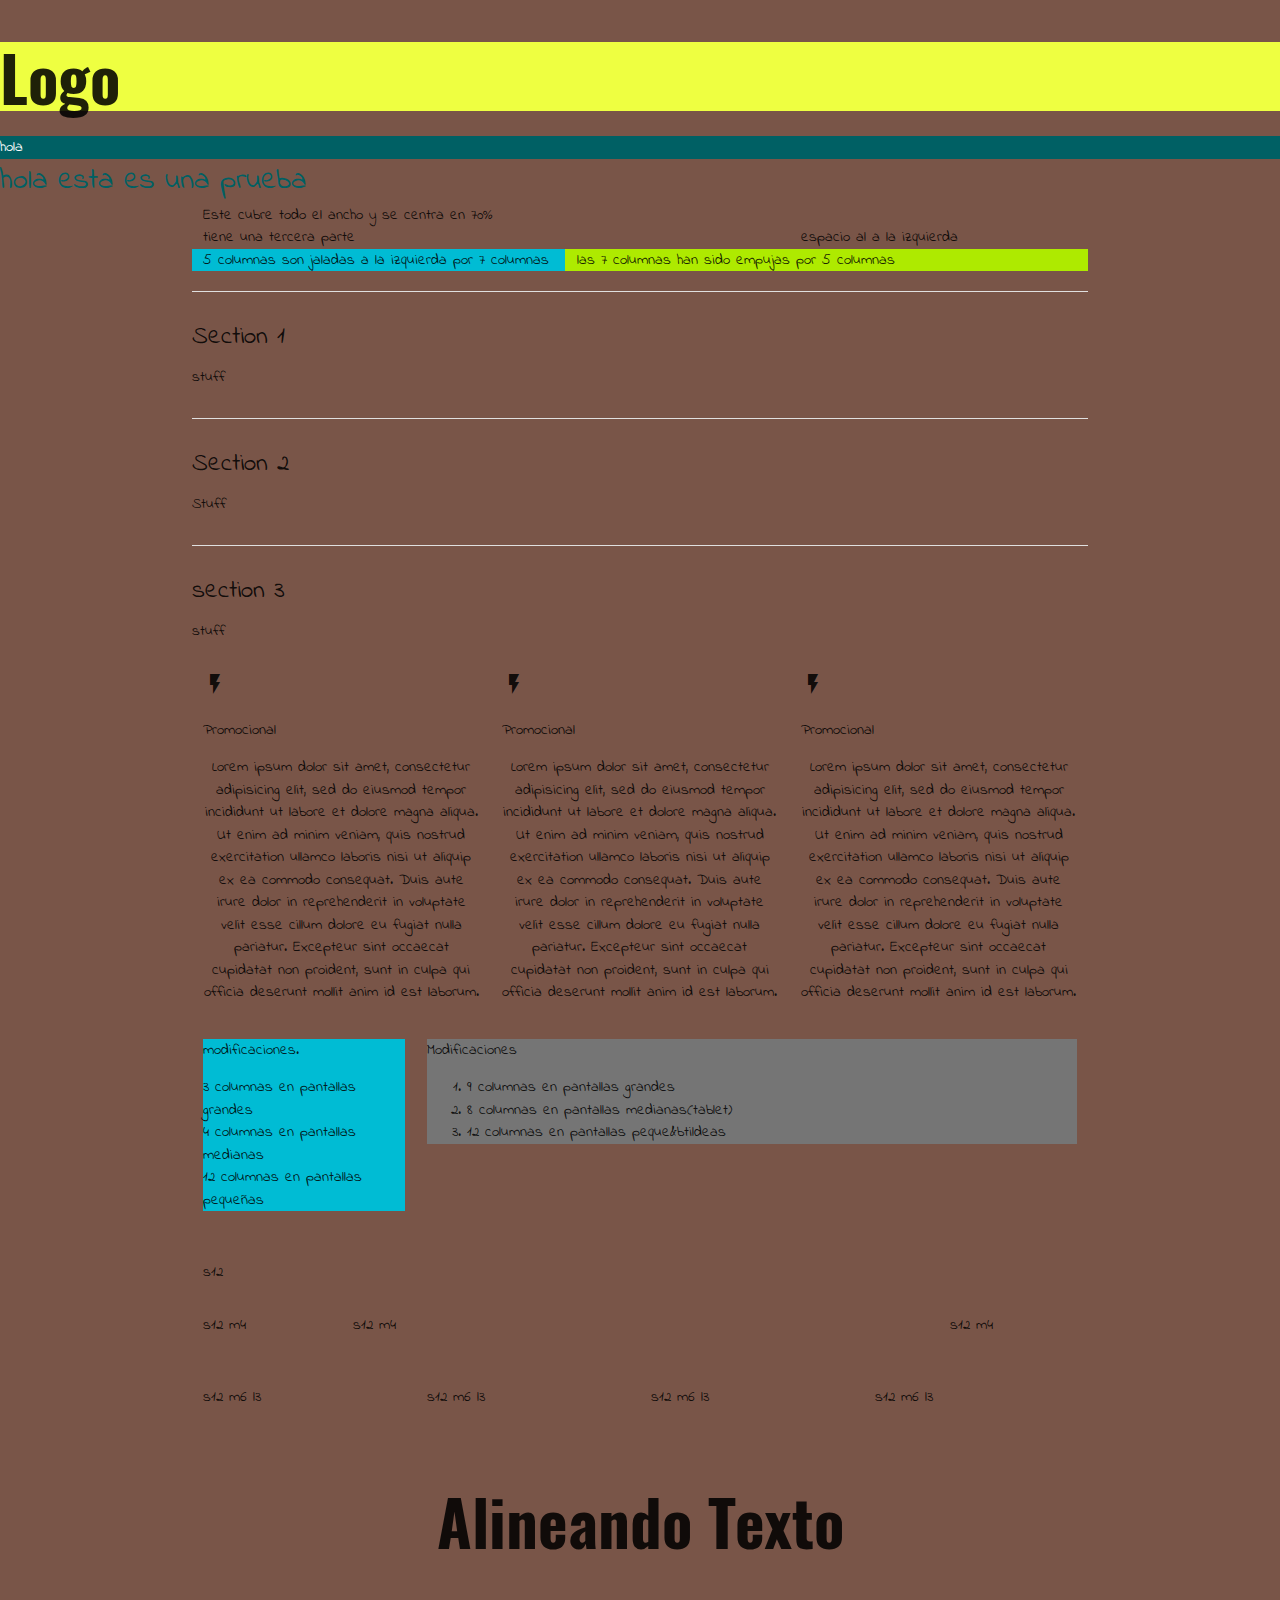
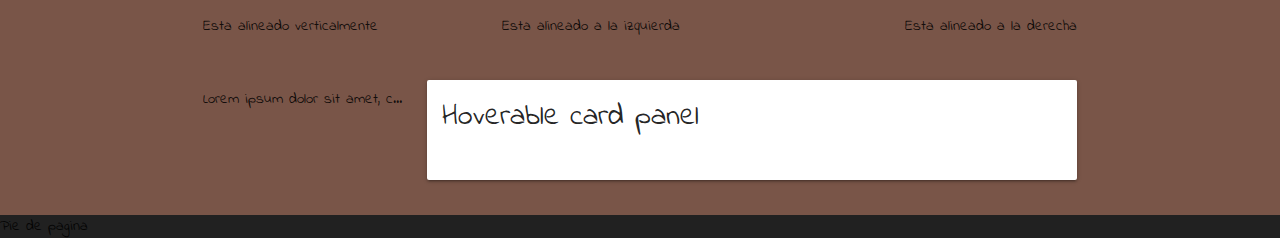
<file: index.html>
<!DOCTYPE html>
<html>
<head>
	<meta charset="utf-8">
	<meta name="viewport" content="width=device-width, initial-scale=1.0">
	<meta name="author" content="Wilber Tobar">
	<meta name="description" content="Usando el framerWork Materialize">
	<title>Primeros pasos con Materialize</title>
	<!--IMPORTANDO FONTS GOOGLE-->
	<link href="https://fonts.googleapis.com/icon?family=Material+Icons" rel="stylesheet">
	<link rel="stylesheet" type="text/css" href="css/materialize.css" media="screen, projection">
	<link rel="stylesheet" type="text/css" href="css/estilo.css">

</head>
<body class="brown">
	<header class="lime accent-2">
     <h1>Logo</h1>
		<navbar>
			
		</navbar>
	</header>
	<section>
		<article>
			<div class="white-text cyan darken-4">	
		hola
	</div>
	<div class="panel">
		<!--COLOCAR EL COLOR DESPUES LA INTENSIDAD-->
			<span class="cyan-text text-darken-4">hola esta es una prueba</span>
		</div>
		</article>
		<article></article>
	</section>
	<section class="container">
		<div class="row">
			<div class="col s12">
				Este cubre todo el ancho y se centra en 70%
			</div>
			<div class="col s4">tiene una tercera parte</div>
			<div class="col s4 offset-s4">espacio al a la izquierda</div>
			<!--empujar y jalar-->
			<div class="col s7 push-s5 lime accent-4">las 7 columnas han sido empujas por 5 columnas</div>
			<div class="col s5 pull-s7 cyan">5 columnas son jaladas a la izquierda por 7	 columnas</div>
		</div>
		<section>
			<div class="divider"></div>
			<div class="section">
				<h5>Section 1</h5>
				<p>stuff</p>
			</div>
			<div class="divider"></div>
			<div class="section">
				<h5>Section 2</h5>
				<p>Stuff</p>
			</div>
			<div class="divider"></div>
			<div class="section">
				<h5>section 3</h5>
				<p>stuff</p>
			</div>
		</section>
		<section>
			<div class="row">
				<div class="col s4">
					<i class="material-icons">flash_on</i>
					<p class="promo-caption">Promocional</p>
					<p class="light center">Lorem ipsum dolor sit amet, consectetur adipisicing elit, sed do eiusmod
					tempor incididunt ut labore et dolore magna aliqua. Ut enim ad minim veniam,
					quis nostrud exercitation ullamco laboris nisi ut aliquip ex ea commodo
					consequat. Duis aute irure dolor in reprehenderit in voluptate velit esse
					cillum dolore eu fugiat nulla pariatur. Excepteur sint occaecat cupidatat non
					proident, sunt in culpa qui officia deserunt mollit anim id est laborum.</p>
				</div>
				<div class="col s4">
					<i class="material-icons">flash_on</i>
					<p class="promo-caption">Promocional</p>
					<p class="light center">Lorem ipsum dolor sit amet, consectetur adipisicing elit, sed do eiusmod
					tempor incididunt ut labore et dolore magna aliqua. Ut enim ad minim veniam,
					quis nostrud exercitation ullamco laboris nisi ut aliquip ex ea commodo
					consequat. Duis aute irure dolor in reprehenderit in voluptate velit esse
					cillum dolore eu fugiat nulla pariatur. Excepteur sint occaecat cupidatat non
					proident, sunt in culpa qui officia deserunt mollit anim id est laborum.</p>
				</div>
				<div class="col s4">
					<i class="material-icons">flash_on</i>
					<p class="promo-caption">Promocional</p>
					<p class="light center">Lorem ipsum dolor sit amet, consectetur adipisicing elit, sed do eiusmod
					tempor incididunt ut labore et dolore magna aliqua. Ut enim ad minim veniam,
					quis nostrud exercitation ullamco laboris nisi ut aliquip ex ea commodo
					consequat. Duis aute irure dolor in reprehenderit in voluptate velit esse
					cillum dolore eu fugiat nulla pariatur. Excepteur sint occaecat cupidatat non
					proident, sunt in culpa qui officia deserunt mollit anim id est laborum.</p>
				</div>
			</div>
		</section>
		<section>
			<!--capacidad de recepcion-->
			<div class="row">
				<div class="col s12 m4 l3">
					<div class="cyan light-3">
						<span>modificaciones.</span>
						<ul>
							<li>3 columnas en pantallas grandes</li>
							<li>4 columnas en pantallas medianas</li>
							<li>12 columnas en pantallas peque&ntildeas</li>
						</ul>
					</div>
				</div>
				<div class="col s12 m8 l9">
					<div class="grey darken-1">
						<span>Modificaciones</span>
						<ol>
							<li>9 columnas en pantallas grandes</li>
							<li>8 columnas en pantallas medianas(tablet)</li>
							<li>12 columnas en pantallas peque&btildeas</li>
						</ol>
					</div>
				</div>
			</div>
		</section>
		<section>
			<!---responsive grid-->
			<div class="row">
				<div class="col s12"><p>s12</p></div>
				<div class="col s12 m4 l2"><p>s12 m4</p></div>
				<div class="col s12 m4 l8"><p>s12 m4</p></div>
				<div class="col s12 m4 l2"><p>s12 m4</p></div>
			</div>
			<!--segundo fila-->
			<div class="row">
				<div class="col s12 m6 l3"><p>s12 m6 l3</p></div>
				<div class="col s12 m6 l3"><p>s12 m6 l3</p></div>
				<div class="col s12 m6 l3"><p>s12 m6 l3</p></div>
				<div class="col s12 m6 l3"><p>s12 m6 l3</p></div>
			</div>
		</section>
	</section><!--finaliza el container-->
	<section>
		<div class="container">
			<div class="row">
				<div class="col s12">
				<h1 class="center-align">Alineando Texto</h1>
				</div>
			</div><!--finaliza el row-->
			<div class="row">
				<div class="col s4">
					<p class="valing-wrapper">Esta alineado verticalmente</p>
				</div>
				<div class="col s4">
					<p class="left-align">Esta alineado a la izquierda</p>
				</div>
				<div class="col s4">
					<p class="right-align">Esta alineado a la derecha</p>
				</div>
			</div>
			<div class="row">
					<div class="col s3">
						<p class="truncate">
							Lorem ipsum dolor sit amet, consectetur adipisicing elit, sed do eiusmod
							tempor incididunt ut labore et dolore magna aliqua. Ut enim ad minim veniam,
							quis nostrud exercitation ullamco laboris nisi ut aliquip ex ea commodo
							consequat. Duis aute irure dolor in reprehenderit in voluptate velit esse
							cillum dolore eu fugiat nulla pariatur. Excepteur sint occaecat cupidatat non
							proident, sunt in culpa qui officia deserunt mollit anim id est laborum.
						</p>
					</div>
					<div class="col s9">
						<div class="card panel hoverable">
							Hoverable card panel
						</div>						
					</div>
			</div>
			
		</div>
	</section>
	<footer class="grey darken-4">Pie de pagina</footer>
	
	<script type="text/javascript" src="js/materialize.js"></script>
</body>
</html>
</file>
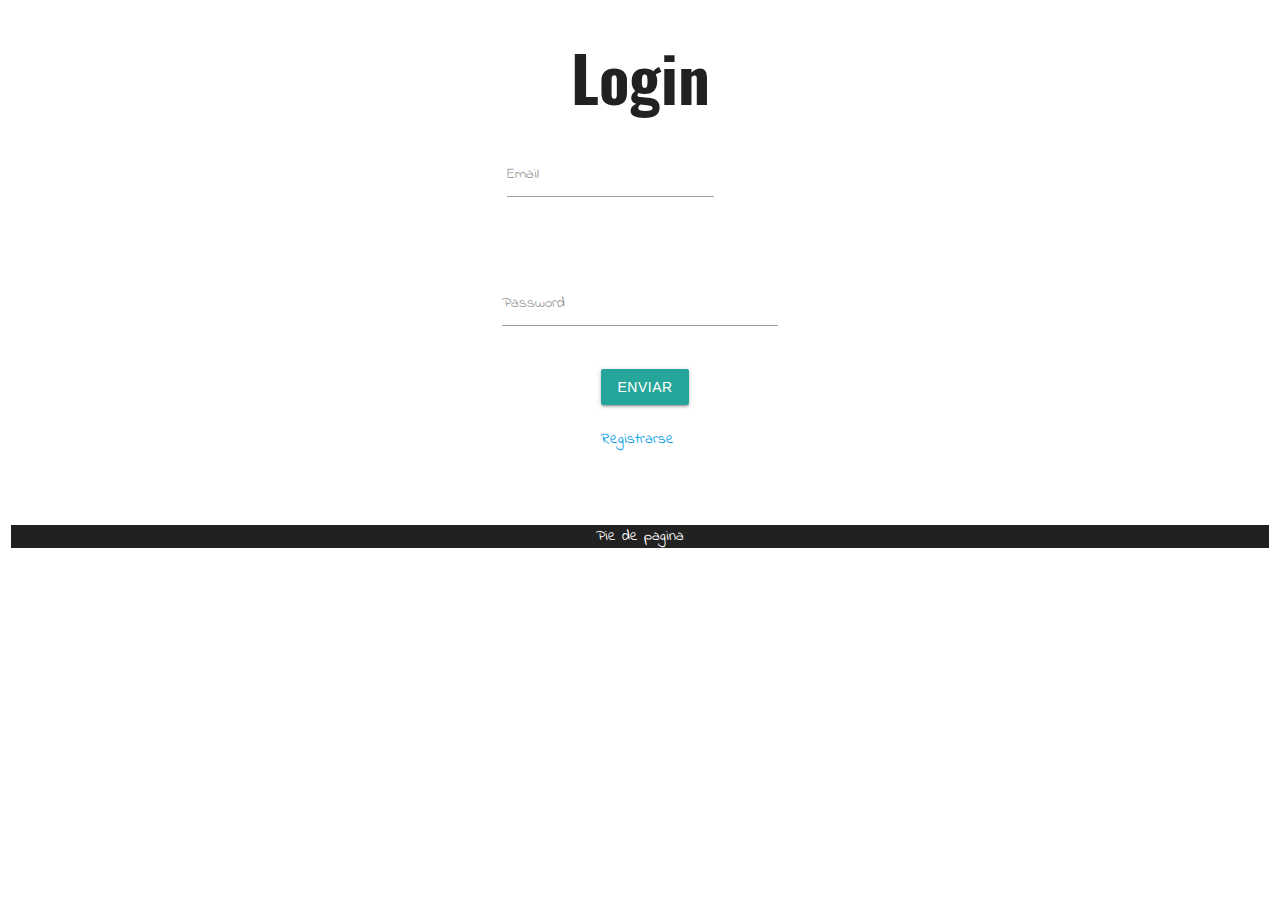
<file: prueba.html>
<!DOCTYPE html>
<html>
<head>
	<meta charset="utf-8">
	<meta name="viewport" content="width=device-width, initial-scale=1.0">
	<meta name="author" content="Wilber Tobar">
	<meta name="description" content="Usando el framerWork Materialize">
	<title>Primeros pasos con Materialize</title>
	<!--IMPORTANDO FONTS GOOGLE-->
	<link href="https://fonts.googleapis.com/icon?family=Material+Icons" rel="stylesheet">
	<link rel="stylesheet" type="text/css" href="css/materialize.css" media="screen, projection">
	<link rel="stylesheet" type="text/css" href="css/estilo.css">

</head>

<body>
        <!-- Body -->
        <header>
            <h1 class="align center">Login</h1>
        </header>
    <div class="container">
        <section>

            <article>
                <div class="row">
                    <div class="col s0 m1 l4">

                    </div>
                    <div class="col s12 m10 l4">
                        <div class="row">

                            <form class="col s12">
                                <div class="row">
                                    <div class="col s12">
                                        <div class="input-field inline">
                                            <input id="email_inline" type="email" class="validate">
                                            <label for="email_inline">Email</label>
                                            <span class="helper-text" data-error="wrong" data-success="right"></span>
                                        </div>
                                    </div>
                                </div>
                                <div class="row">
                                    <div class="input-field col s12">
                                        <input id="password" type="password" class="validate">
                                        <label for="password">Password</label>
                                    </div>
                                </div>
                                    <div class="row">
                                    <div class="col s4"></div>
                                    <div class="col s4">
                                        <button class="btn waves-effect waves-light" type="submit" name="action">Enviar
                                            <i class="material-icons right">send</i>
                                        </button>
                                        <br>    
                                        <br>
                                         <a href="{{ url('user/registrarse') }}">Registrarse</a>
                                    </div>
                                    <div class="col s4"></div>
                                </div>
                            </form>
                        </div>

                    </div>
                    <div class="col s0 m1 l4"></div>
                </div>
            </article>

        </section>
    </div>
    <footer>
        <div class="row">
            <div class="col s12">
                <div class="grey darken-4">
                    <span class="align center">
                        <p class=" white-text">
                            Pie de pagina
                        </p>
                    </span>
                </div>
            </div>
        </div>
    </footer>
        <script src="js/materialize.min.js"></script>
</body>
</html>
</file>
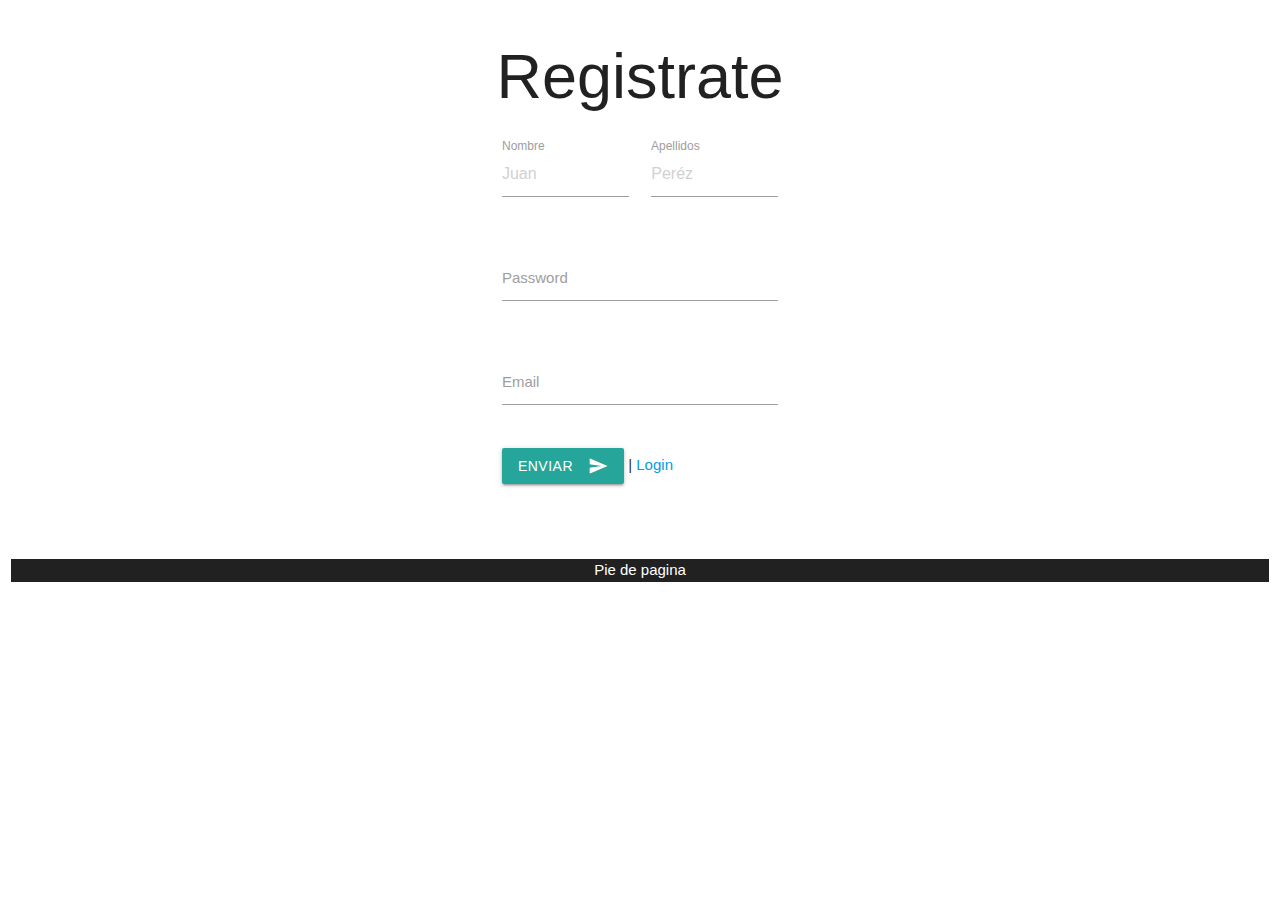
<file: views/registrarse.html>
<!DOCTYPE html>
<html>

<head>
    <link href="https://fonts.googleapis.com/icon?family=Material+Icons" rel="stylesheet">
    <meta http-equiv="Content-Type" content="text/html;charset=UTF-8">
    <meta content="viewport" content="width=device-width, initial-scale=1.0">
    <title>Registrarse</title>
    <link rel="stylesheet" href="../css/materialize.css" media="screen,projection">
    <!--mis estilos-->
    <link rel="stylesheet" href="../css/estilos.css">

</head>

<body>
    <header>
        <h1 class="align center">Registrate</h1>
    </header>
    <div class="container">
        <section>

            <article>
                <div class="row">
                    <div class="col s0 m1 l4">

                    </div>
                    <div class="col s12 m10 l4">
                        <div class="row">
                            <form class="col s12">
                                <div class="row">
                                    <div class="input-field col s6">
                                        <input placeholder="Juan" id="first_name" type="text" class="validate">
                                        <label for="first_name">Nombre</label>
                                    </div>
                                    <div class="input-field col s6">
                                        <input id="last_name" type="text" class="validate" placeholder="Peréz">
                                        <label for="last_name">Apellidos</label>
                                    </div>
                                </div>

                                <div class="row">
                                    <div class="input-field col s12">
                                        <input id="password" type="password" class="validate">
                                        <label for="password">Password</label>
                                    </div>
                                </div>
                                <div class="row">
                                    <div class="input-field col s12">
                                        <input id="email" type="email" class="validate">
                                        <label for="email">Email</label>
                                    </div>
                                </div>
                                <div class="row">
                                    <div class="col s12">
                                        <button class="btn waves-effect waves-light" type="submit" name="action">Enviar
                                            <i class="material-icons right">send</i>
                                        </button>
                                        | <a href="../index.html"Log in>Login</a>
                                    </div>
                                </div>
                            </form>
                        </div>



                    </div>
                    <div class="col s0 m1 l4"></div>
                </div>
            </article>

        </section>
    </div>
    <footer>
        <div class="row">
            <div class="col s12">
                <div class="grey darken-4">
                    <span class="align center">
                        <p class=" white-text">
                            Pie de pagina
                        </p>
                    </span>
                </div>
            </div>
        </div>
    </footer>
    <script type="text/javascript" src="../js/materialize.min.js"></script>

</body>

</html>
</file>
<file: css/estilo.css>
@font-face{
	font-family: fIndie;
	src:url(../fonts/Indie_Flower/IndieFlower.ttf);
}
@font-face{
	font-family: fOswald;
	src:url(../fonts/Oswald/Oswald-Bold.ttf);
}
body{
	font-family: fIndie;

}
h1,h2,h3{
	font-family: fOswald;
}
.card{
	width: auto;
	height: 100px;
	background: white;
	padding: 0.5em;
}
.panel{
	 font-size: 2em;
	 text-align: justify;
}
div #banner{
    background: url(../src/img/desktop.jpg) top left no-repeat;
    background-size: 100%;
    border-radius: 1em;
}
</file>
<file: css/estilos.css>
footer{
    /*position: fixed;
    //bottom: 0;*/
}
</file>
